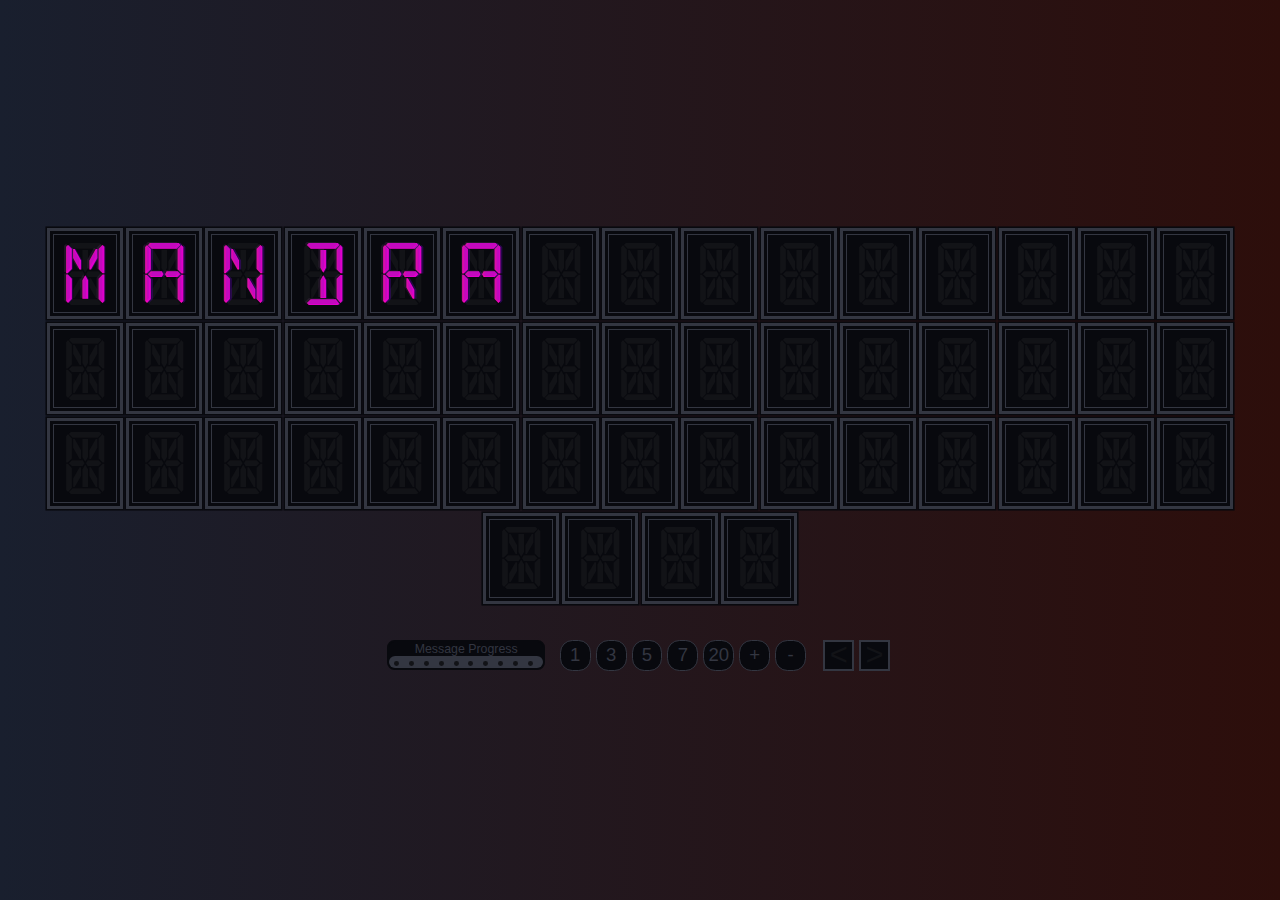
<file: index.html>
<!DOCTYPE html>
<html lang="en" >
<head>
  <meta charset="UTF-8">
  <title>14 Segment LED display</title>
  <link rel="stylesheet" href="style.css">
</head>
<body>

	<div class="masterContainer">		
		<div class="gridContainer">
			<!-- display divs get appended here -->
		</div>		
		<div class="controlContainer">
			<div class="progressContainer">
				<span>Message Progress</span>
				<div class="progress">
					<!-- progressDots get appended here -->
				</div>
			</div>	
			<div class="moduleControl">				
				<button class="valueButton">1</button>
				<button class="valueButton">3</button>
				<button class="valueButton">5</button>
				<button class="valueButton">7</button>
				<button class="valueButton">20</button>
				<button class="appendButton">+</button>
				<button class="removeButton">-</button>				
			</div>
			<button class="backButton"><</button>
			<button class="fwdButton">></button>
		</div>
	</div>		

	<script src="./script.js"></script>
</body>  
</html>
</file>
<file: style.css>
@font-face {
	font-family: "DSEG14";
	src: url(./DSEG14Classic-Regular.woff) format("woff");

}

* {
	margin: 0;	
}

:root {
	/*master size control for all elements sized by rem*/
	font-size: 2.75vmin;

}

body {
	display: flex;
	justify-content: center;
	height: 100vh;
	align-items: center;
	align-content: center;
	background: linear-gradient(to right, rgb(25, 31, 46), rgb(45, 14, 11));
	font-family: "DSEG14";
}

.masterContainer {
	display: flex;
	flex-direction: column;
	justify-content: center;	
	max-width: 95vw;
	justify-content: center;
	align-items: center;
}

.controlContainer {
	display: flex;
	justify-content: flex-end;
	align-items: center;
	max-width: 95vw;
	min-height: 2.75rem;
	padding: 0 0.5rem;	
}

.gridContainer {	
	margin-top: 0.625rem;
	margin-bottom: 0.625rem;
	display: flex;
	flex-flow: row wrap;
	justify-content: center;
	align-content: center;	
	max-width: 95vw;
	height: auto;
	z-index: -1;	
}

.charContainer {	
	position: relative;
	display: flex;
	justify-content: center;
	align-items: center;
	background-color: #08090e;
	border: 0.0625rem solid #333641;		
	outline: 0.125rem solid #08090e;
	margin: 0.3125rem;
	width: 2.5rem;
	height: 3.125rem;
	font-size: 2.5rem;	
}

.charContainer:before {
  content: " ";
  position: absolute;
  z-index: -1;
  width: 2.5rem;
	height: 3.125rem;
  border: 0.3125rem solid #333641;
  box-shadow: 0 0 0 0.0625rem #08090e;
}

.big {
	transition: transform 0.1s;
	transform: scale(1.25);
	z-index: 2;
	margin: 0.5rem;	
}

.big > * {	
	transition: transform 0.1s;	
	transform: scale(1.25);
	z-index: 2;
}

button {	
	display: flex;
	justify-content: center;
	align-items: center;
	background-color: #08090e;
	border: 0.07em solid #333641;
	width: 1.25rem;
	height: 1.25rem;	
	font-size: 1.25rem;	
	color: #121317;
	transition: transform, margin 0.1s;
	transition-timing-function: cubic-bezier(0, 3.03, 0.1, 0.97);
	margin: 0.1rem;
}

button:focus {
	outline: none;
}

.moduleControl {
	display: flex;
	margin: 0.5rem;		
}

.valueButton, .appendButton, .removeButton {
	font-size: 0.75rem;
	color: #333641;
	border-radius: 0.5rem;	
}

.ready {	
	transform: scale(1.05);
	margin: 0 0.3125rem;
	background-color: #5a3c58;
	color: #744886;		
}

.progressContainer {
	display: flex;
	flex-flow: column wrap;
	align-items: center;
	font-size: 0.5rem;
	font-family: sans-serif;
	color: #333641;
	background-color: #08090e;
	border: 0.1rem solid #08090e;
	border-radius: 0.3rem;
}

.progress {	
	height: 0.5rem;	
	width: 6.2rem;		
	background-color: #333641;	
	border-radius: 0.4rem;
}

.progressDot {		
	display: inline-block;
	width: 0.2rem;
	height: 0.2rem;
	border-radius: 50%;
	background-color: #121317;
	margin-top:0.2rem;
	margin-bottom: 0.60rem;
	margin-left: 0.2rem;
	margin-right: 0.2rem;
}

.layer {
	position: absolute;
}

.layer-0 {
	z-index: 0;
	color: #121317; 

}

.layer-1 {
	z-index: 1;
	color: #ff00bc;
	
}

.layer-2 {
	left: 0.07em;
	top: 0.07em;
	z-index: 1;	
	color: #6d3773;
	mix-blend-mode: subtract;	
	opacity: 0.25;

}

.layer-3 {
	right: 0.07em;	
	bottom: 0.07em;	
	z-index: 1;	
	color: #8500ff;	
	mix-blend-mode: subtract;	
	opacity: 0.25;
}

.on {	
  animation: glow 0.5s cubic-bezier(0, 3.85, 0, 1) 1;
  animation-fill-mode: forwards;
}

@keyframes glow {
  
  0% {
    color: #ff99e4;    
    opacity: 0;
    text-shadow: none;
  }

  50% {
  	color: #ff99e4;  	
  	text-shadow: 0 0 0.1em #5d0e0e, 0 0 0.1em #ff0000;

  }
    100% {
    color: #ff00bc;        
    text-shadow: 0 0 0.05em #5d0e0e50, 0 0 0.1em #ff000050;
  }
}

.dotOn {	
  animation: dotGlow 0.5s cubic-bezier(0, 3.85, 0, 1) 1;
  animation-fill-mode: forwards;
}

@keyframes dotGlow {
  
  0% {
    background-color: #ff99e4;    
    opacity: 0;
    box-shadow: none;
  }

  10% {
  	background-color: #ff99e4;  	
  	box-shadow: 0 0 0.15rem 0.15rem #ff99e4;	

  }
    100% {
    background-color: #cf55bc;
    box-shadow: 0 0 0.1rem 0.1rem #ff00bca0;        
    
  }
}
</file>
